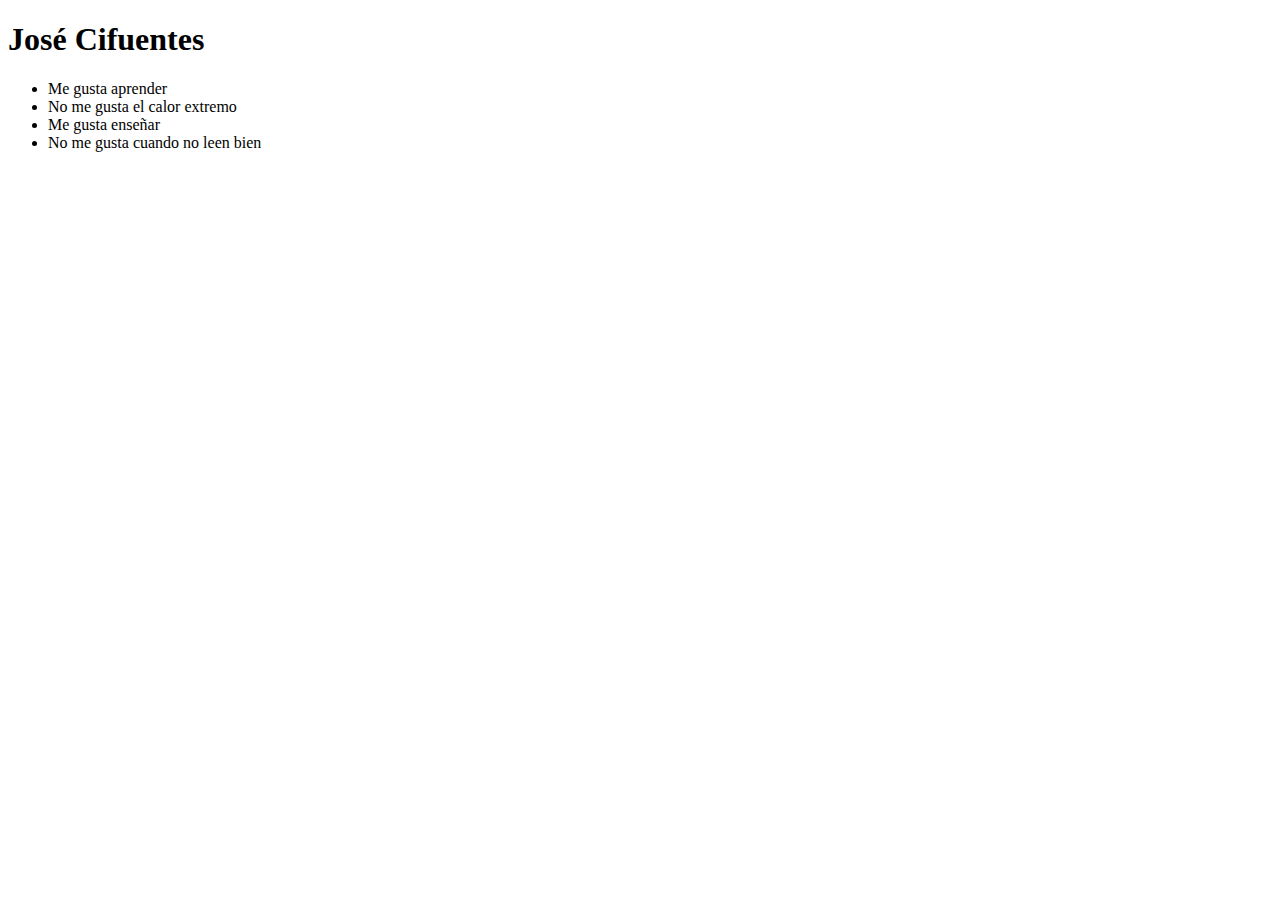
<file: index.html>
<!DOCTYPE html>
<html lang="en">
<head>
    <meta charset="UTF-8">
    <meta http-equiv="X-UA-Compatible" content="IE=edge">
    <meta name="viewport" content="width=device-width, initial-scale=1.0">
    <title>Mi página web</title>
</head>
<body>
    <h1>José Cifuentes</h1>
    <ul>
        <li>Me gusta aprender</li>
        <li>No me gusta el calor extremo</li>
        <li>Me gusta enseñar</li>
        <li>No me gusta cuando no leen bien</li>
    </ul>
</body>
</html>
</file>
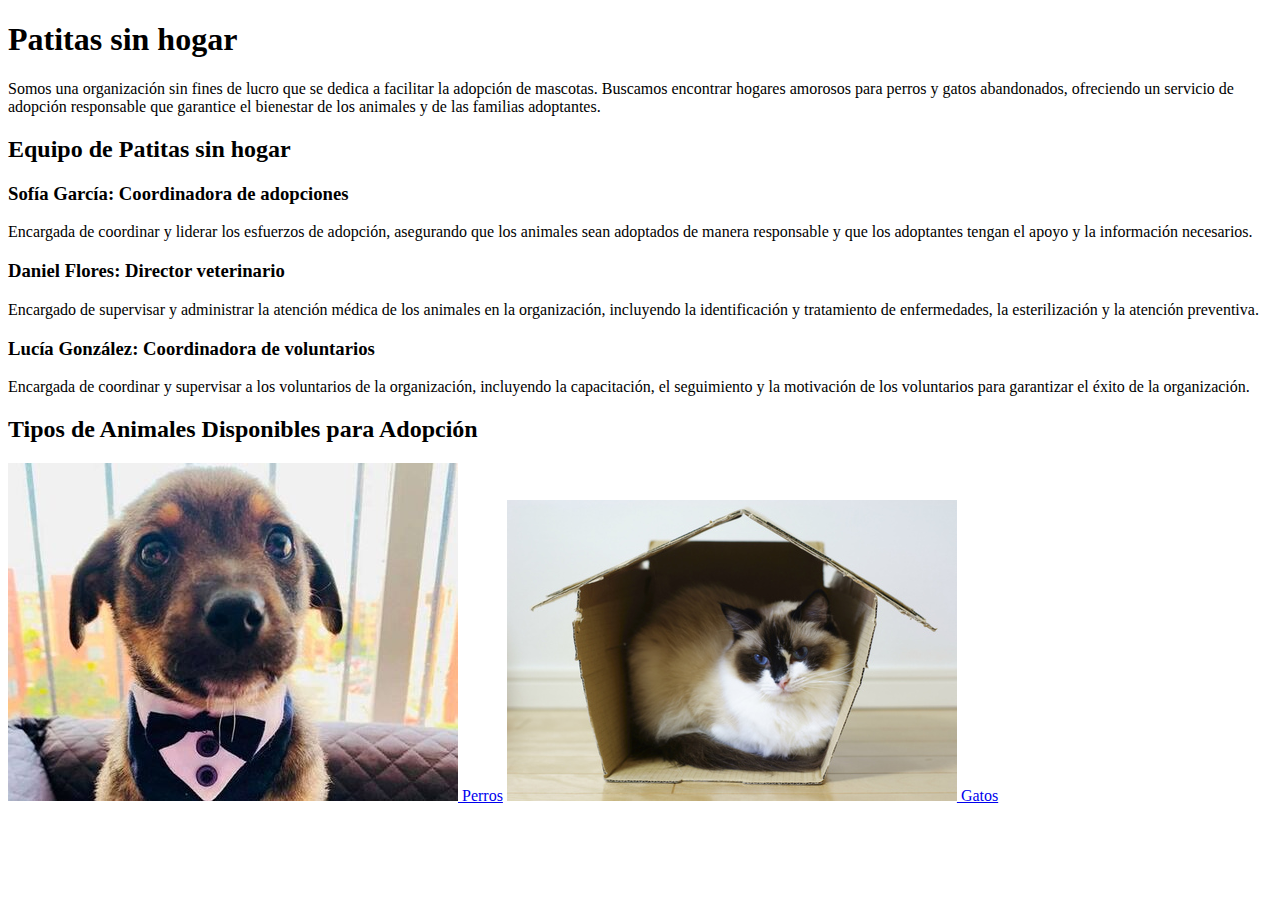
<file: web01/index.html>
<!DOCTYPE html>
<html>
  <head>
    <meta charset="UTF-8">
    <title>Patitas sin hogar</title>
  </head>
  <body>
    <header>
      <h1>Patitas sin hogar</h1>
      <p>Somos una organización sin fines de lucro que se dedica a facilitar la adopción de mascotas. Buscamos encontrar hogares amorosos para perros y gatos abandonados, ofreciendo un servicio de adopción responsable que garantice el bienestar de los animales y de las familias adoptantes.</p>
    </header>
    
    <section>
      <h2>Equipo de Patitas sin hogar</h2>
        <h3>Sofía García:</strong> Coordinadora de adopciones</h3>
        <p> Encargada de coordinar y liderar los esfuerzos de adopción, asegurando que los animales sean adoptados de manera responsable y que los adoptantes tengan el apoyo y la información necesarios.</p>
        <h3>Daniel Flores: Director veterinario</h3>
        <p>Encargado de supervisar y administrar la atención médica de los animales en la organización, incluyendo la identificación y tratamiento de enfermedades, la esterilización y la atención preventiva.</p>
        <h3>Lucía González: Coordinadora de voluntarios</h3>
        <p>Encargada de coordinar y supervisar a los voluntarios de la organización, incluyendo la capacitación, el seguimiento y la motivación de los voluntarios para garantizar el éxito de la organización.</p>
    </section>
    
    <section>
      <h2>Tipos de Animales Disponibles para Adopción</h2>
        <a href="pagina-de-perros.html"><img src="img/ficha-perritos.jpeg" alt="Imagen de un perro"> Perros</a>
        <a href="pagina-de-gatos.html"><img src="img/ficha-gatitos.jpeg" alt="Imagen de un gato"> Gatos</a>
    </section>
    
  </body>
</html>
</file>
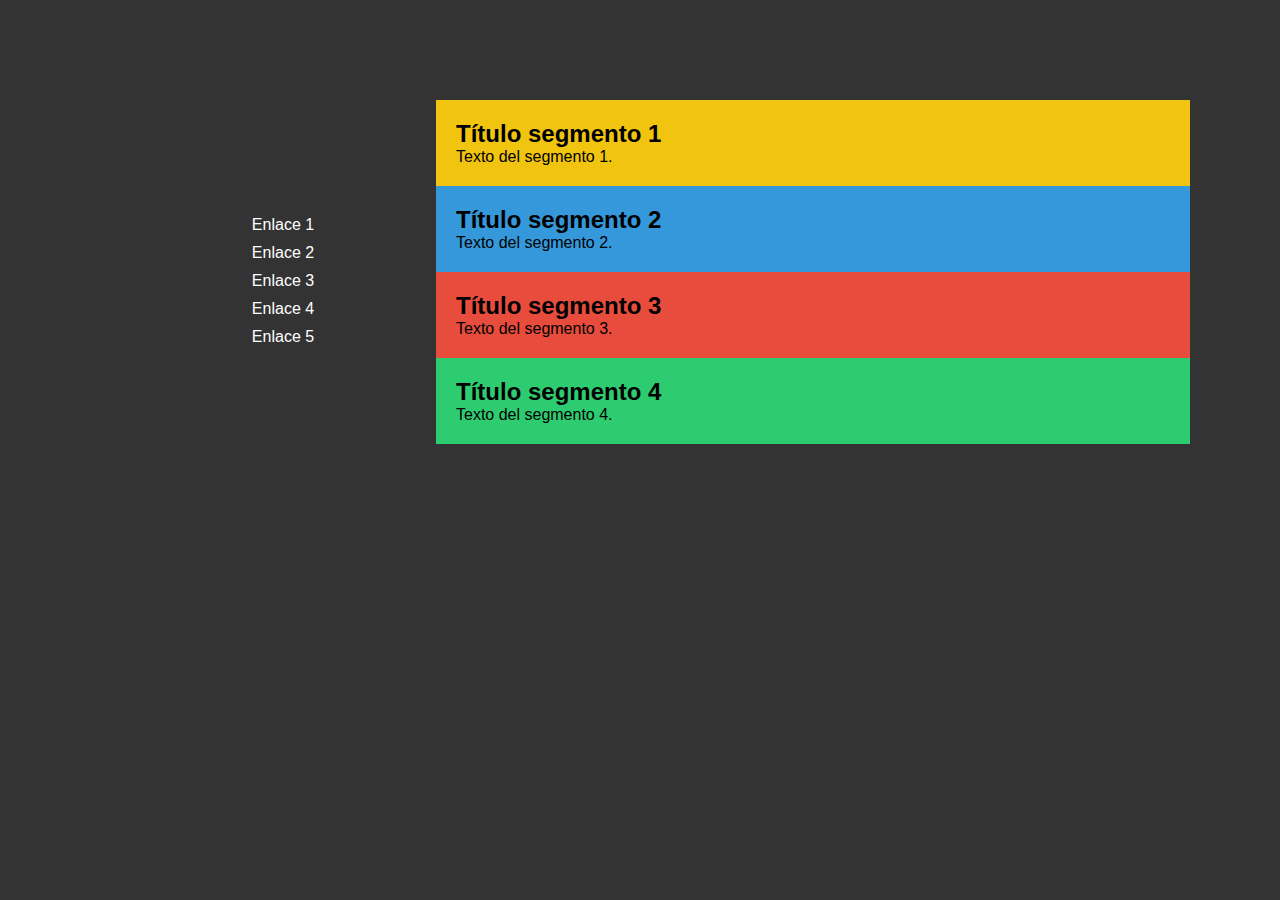
<file: web02/index.html>
<!DOCTYPE html>
<html lang="es">

<head>
    <meta charset="UTF-8">
    <meta name="viewport" content="width=device-width, initial-scale=1.0">
    <title>Mi sitio con dos columnas</title>
    <link rel="stylesheet" href="style.css">
</head>

<body>
    <div class="container">
        <div class="columna-izquierda">
            <ul>
                <li><a href="#">Enlace 1</a></li>
                <li><a href="#">Enlace 2</a></li>
                <li><a href="#">Enlace 3</a></li>
                <li><a href="#">Enlace 4</a></li>
                <li><a href="#">Enlace 5</a></li>
            </ul>
        </div>
        <div class="columna-derecha">
            <div class="segmento seg-1">
                <h2>Título segmento 1</h2>
                <p>Texto del segmento 1.</p>
            </div>
            <div class="segmento seg-2">
                <h2>Título segmento 2</h2>
                <p>Texto del segmento 2.</p>
            </div>
            <div class="segmento seg-3">
                <h2>Título segmento 3</h2>
                <p>Texto del segmento 3.</p>
            </div>
            <div class="segmento seg-4">
                <h2>Título segmento 4</h2>
                <p>Texto del segmento 4.</p>
            </div>
        </div>
    </div>
</body>

</html>
</file>
<file: web02/style.css>
body {
  margin: 0;
  padding: 0 30px;
  background-color: #333;
  font-family: Arial, sans-serif;
}

.container {
  padding: 100px;
  box-sizing: border-box;
  overflow: hidden;
}

.columna-izquierda {
  width: 30%;
  float: left;
  padding-top: 100px;
}

.columna-derecha {
  width: 70%;
  float: left;
}

ul {
  list-style-type: none;
  padding: 0;
  text-align: center;
}

li {
  margin-bottom: 10px;
}

li a {
  text-decoration: none;
  color: #fff;
}

li a:hover {
  color: #ccc;
}

.segmento {
  width: 100%;
  height: 25%;
  overflow: hidden;
  padding: 20px;
}

.segmento h2,
.segmento p {
  margin: 0;
  padding: 0;
}

.seg-1 {
  background-color: #f1c40f;
}

.seg-2 {
  background-color: #3498db;
}

.seg-3 {
  background-color: #e74c3c;
}

.seg-4 {
  background-color: #2ecc71;
}
</file>
